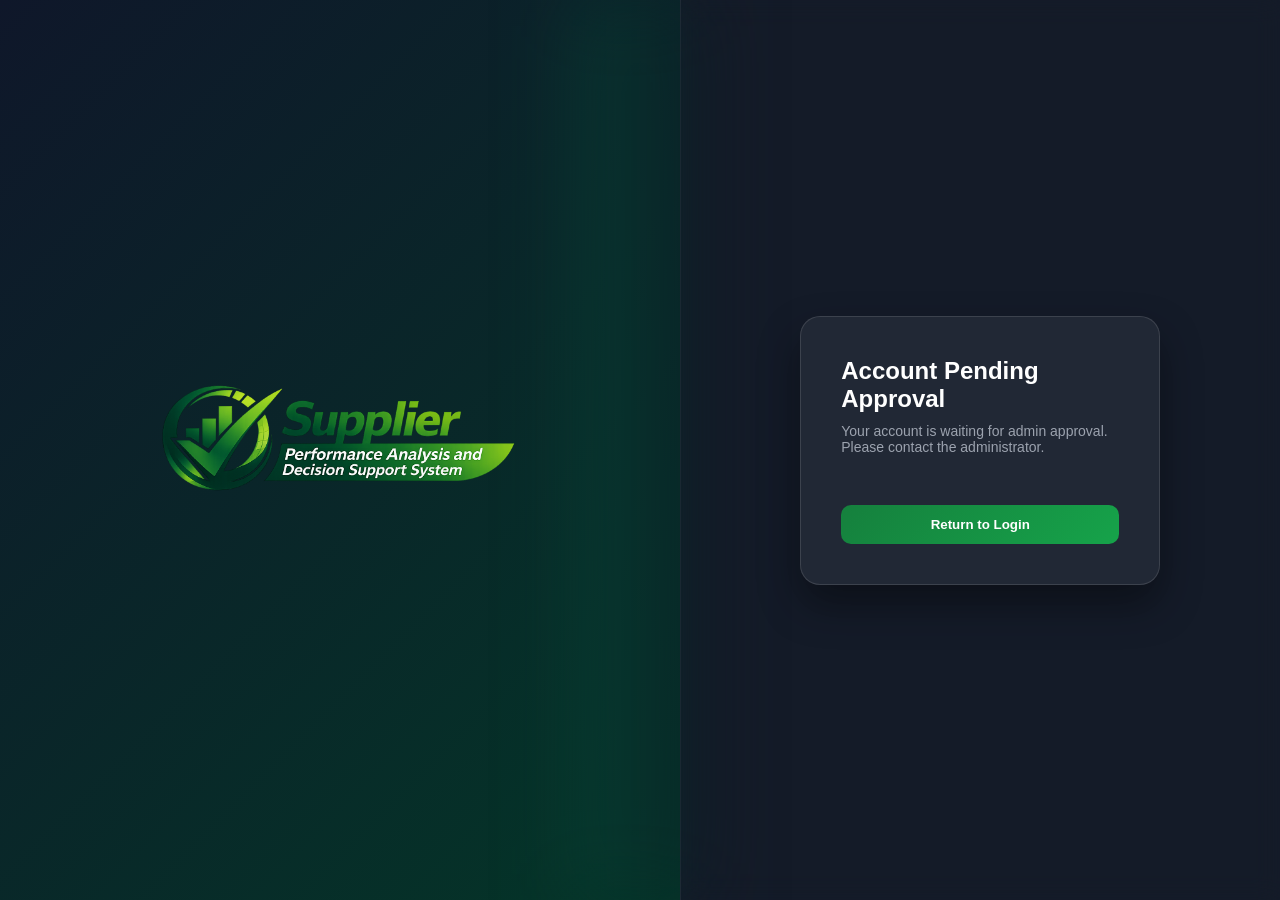
<file: pending.html>
<!DOCTYPE html>
<html>
<head>
    <title>Pending Approval</title>
    <link rel="stylesheet" href="login.css">
</head>
<body>

<div class="login-container">

    <div class="login-left">
        <div class="brand-content">
            <img src="logo.png" class="brand-logo">
        </div>
    </div>

    <div class="login-right">
        <div class="login-box">
            <h2>Account Pending Approval</h2>
            <p class="subtitle">
                Your account is waiting for admin approval.
                Please contact the administrator.
            </p>

            <button class="pending-btn" onclick="logout()">
    Return to Login
</button>
        </div>
    </div>

</div>

<script>
function logout(){
    localStorage.removeItem("currentUser");
    localStorage.removeItem("currentRole");
    window.location.href = "login.html";
}
</script>

</body>
</html>
</file>
<file: login.css>
* {
    margin: 0;
    padding: 0;
    box-sizing: border-box;
    font-family: 'Segoe UI', sans-serif;
}

body {
    height: 100vh;
    background: #0B1220;
}

.login-container {
    display: flex;
    height: 100vh;
}

/* LEFT SIDE */
.login-left {
    flex: 1;
    background: linear-gradient(135deg, #0f172a, #043528);
    display: flex;
    align-items: center;
    justify-content: center;
    color: white;
    padding: 40px;
}

.brand-content {
    text-align: center;
}

.brand-logo {
    width: 900px;   /* adjust if gusto mo mas malaki pa */
    max-width: 80%;
    height: auto;
}
.login-left h1 {
    font-size: 28px;
    color: #22c55e;
    margin-bottom: 15px;
}

.login-left p {
    opacity: 0.8;
}

/* RIGHT SIDE */
.login-right {
    flex: 1;
    display: flex;
    align-items: center;
    justify-content: center;

    background: rgba(255, 255, 255, 0.04);
    backdrop-filter: blur(12px);
    -webkit-backdrop-filter: blur(12px);

    border-left: 1px solid rgba(255, 255, 255, 0.08);
}

.login-box {
    width: 350px;
}

.login-box h2 {
    color: white;
    margin-bottom: 10px;
}

.subtitle {
    color: #9CA3AF;
    margin-bottom: 30px;
    font-size: 14px;
}

.login-box input {
    width: 100%;
    padding: 12px;
    margin-bottom: 15px;
    border-radius: 8px;
    border: 1px solid #1f2937;
    background: #111827;
    color: white;
    outline: none;
}

.login-box input:focus {
    border-color: #136b33;
}

#mainBtn {
    width: 100%;
    padding: 12px;
    border: none;
    border-radius: 8px;
    background: #22c55e;
    color: white;
    font-weight: bold;
    cursor: pointer;
    transition: 0.3s;
}

#mainBtn:hover {
    background: #168b41d5;
}

#switchText {
    margin-top: 15px;
    font-size: 13px;
    color: #9CA3AF;
    cursor: pointer;
    text-align: center;
}

#switchText:hover {
    color: #22c55e;
}
#mainBtn {
    width: 100%;
    padding: 14px;
    border: none;
    border-radius: 10px;
    background: linear-gradient(135deg, #0f6424, #158141);
    color: white;
    font-weight: 600;
    cursor: pointer;
    transition: all 0.3s ease;
}

#mainBtn:hover {
    transform: translateY(-3px);
    box-shadow: 0 10px 25px rgba(34,197,94,0.4);
}
.login-container {
    position: relative;
}

/* SOFT CENTER BLEND */
.login-container::after {
    content: "";
    position: absolute;
    left: 50%;
    top: 0;
    transform: translateX(-50%);
    width: 120px;
    height: 100%;
    background: linear-gradient(
        to right,
        rgba(6,78,59,0.6),
        rgba(11,18,32,0.6)
    );
    filter: blur(40px);
    pointer-events: none;
}
.login-box {
    width: 360px;
    padding: 40px;
    border-radius: 20px;

    background: rgba(255,255,255,0.06);
    border: 1px solid rgba(255,255,255,0.12);

    box-shadow: 0 20px 40px rgba(0,0,0,0.4);
}   

.profile-icon {
    display: flex;
    justify-content: center;
    margin-bottom: 20px;
}

.avatar-circle {
    width: 80px;
    height: 80px;
    border-radius: 50%;
    background: rgba(255,255,255,0.08);
    display: flex;
    align-items: center;
    justify-content: center;
    color: #949996b0;
    backdrop-filter: blur(10px);
    border: 1px solid rgba(255,255,255,0.1);
}

.avatar-circle svg {
    width: 40px;
    height: 40px;
}
.avatar-circle {
    box-shadow: 0 10px 30px rgba(255, 255, 255, 0.3);
}
/* ===== PREMIUM SUCCESS POPUP ===== */

.success-popup {
    position: fixed;
    top: 20px;
    right: -400px;
    background: #111827;
    border: 1px solid #22C55E;
    border-radius: 12px;
    padding: 20px 25px;
    box-shadow: 0 15px 40px rgba(0,0,0,0.4);
    transition: 0.4s ease;
    z-index: 9999;
}

.success-popup.show {
    right: 20px;
}

.success-content {
    display: flex;
    align-items: center;
    gap: 15px;
    color: #22C55E;
    font-weight: 500;
}

.success-icon {
    background: #22C55E;
    color: #0B0F14;
    font-weight: bold;
    width: 28px;
    height: 28px;
    border-radius: 50%;
    display: flex;
    align-items: center;
    justify-content: center;
}
/* ===== PENDING PAGE BUTTON ===== */
.pending-btn {
    width: 100%;
    padding: 12px;
    border-radius: 10px;
    border: none;
    background: linear-gradient(135deg, #15803D, #16A34A);
    color: white;
    font-weight: 600;
    cursor: pointer;
    transition: all 0.3s ease;
    margin-top: 20px;
}

.pending-btn:hover {
    transform: translateY(-3px);
    box-shadow: 0 10px 20px rgba(34,197,94,0.3);
}
</file>
